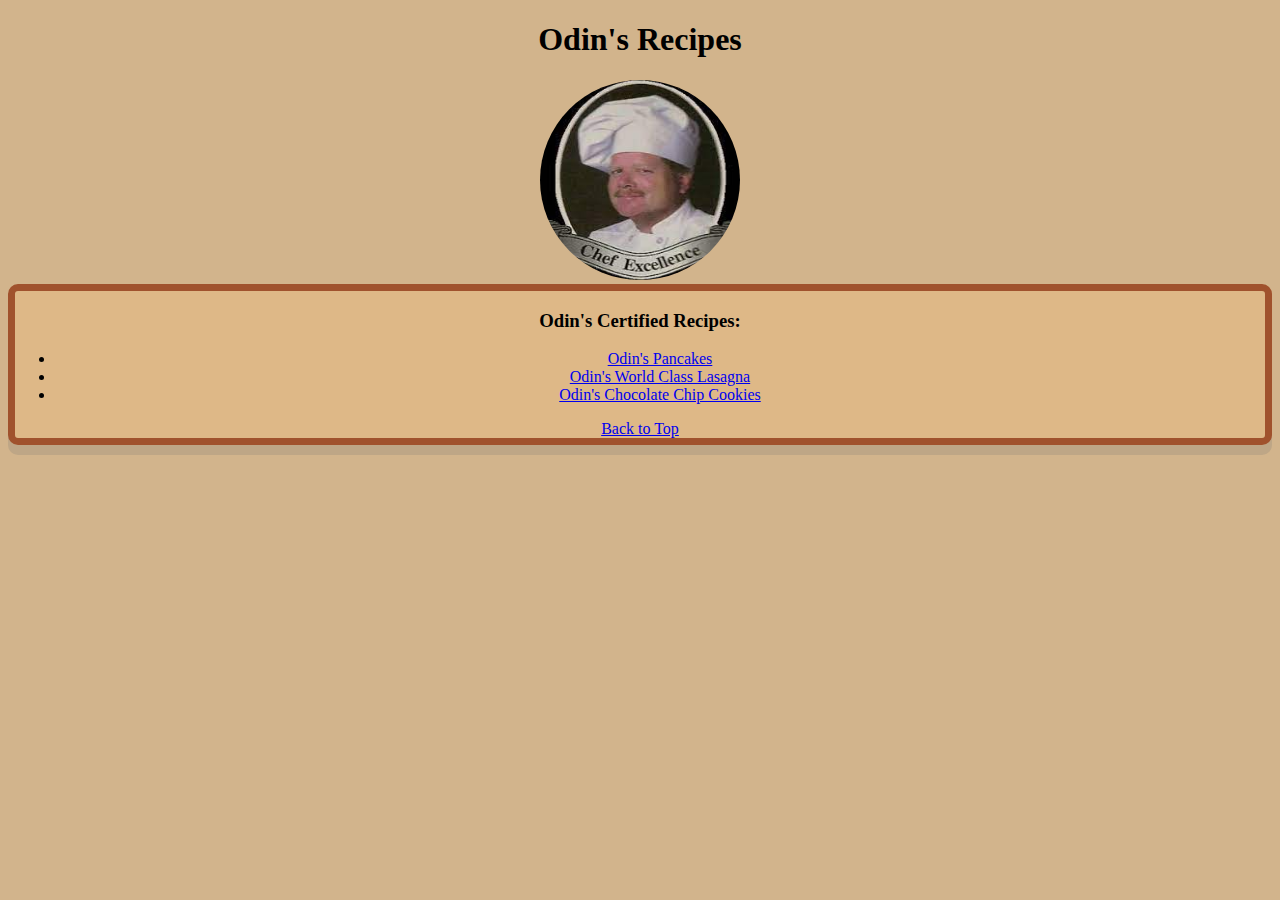
<file: index.html>
<!DOCTYPE html>
<html class="all">
    <head>
        <title>Odin's Recipes</title>
        <meta charset="UTF-8">
        <link rel="stylesheet" href="style.css">
    </head>
    <header>
        <a name="header"></a>
        <h1>Odin's Recipes</h1>
    </header>
    <body>
        <img class="image-round image-size" src="images/chef-excellence.jpeg" alt="Chef Excellence">
        <div class="box">
        <h3>Odin's Certified Recipes:</h3>
        <ul>
            <li>
                <a href="recipes/pancakes.html">Odin's Pancakes</a>
            </li>
            <li>
                <a href="recipes/lasagna.html">Odin's World Class Lasagna</a>
            </li>
            <li>
                <a href="recipes/chocchipcookies.html">Odin's Chocolate Chip Cookies</a>
            </li>
        </ul>
    </body>
    <footer>
        <a href="index.html#header">Back to Top</a>
    </footer></div>
</html>
</file>
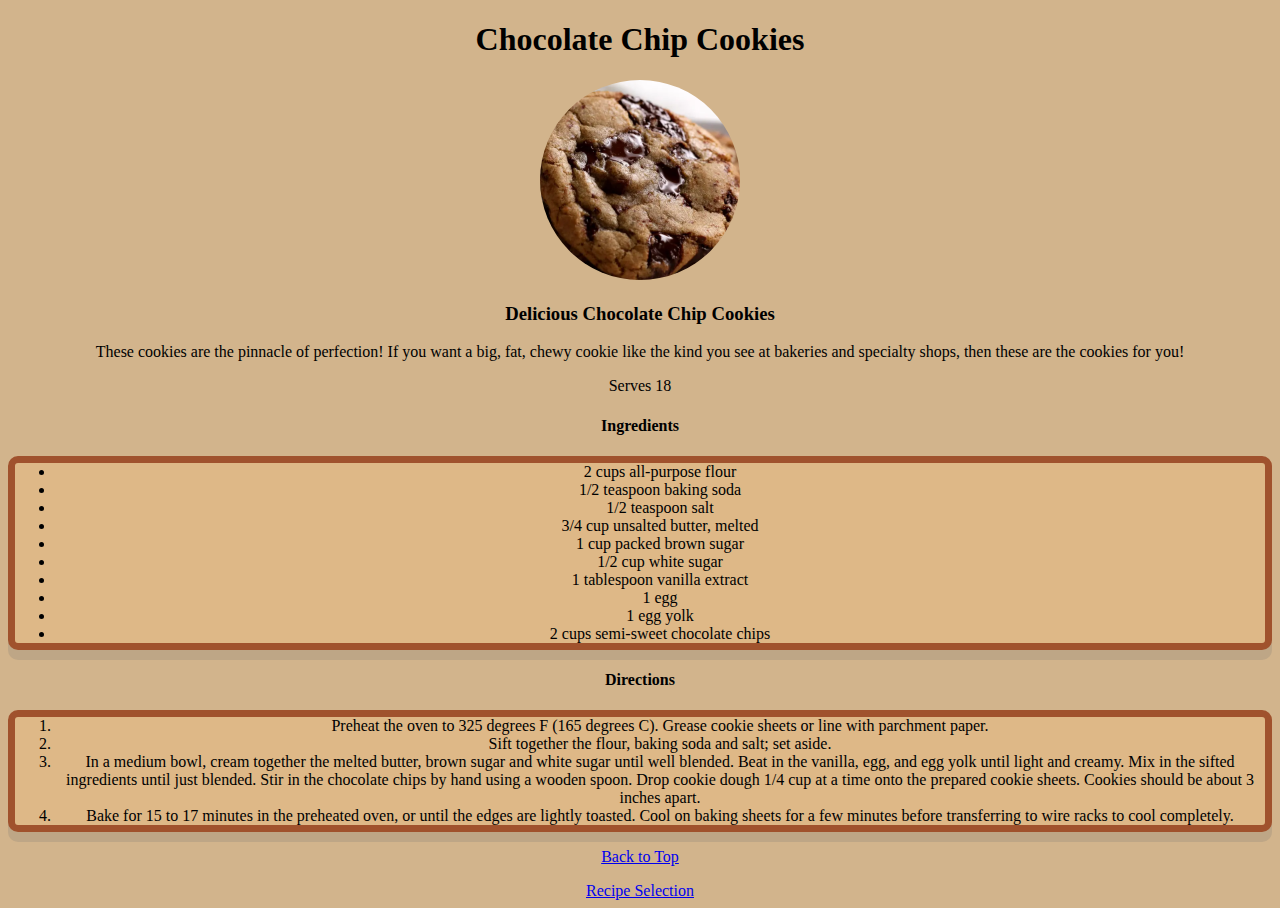
<file: recipes/chocchipcookies.html>
<!DOCTYPE html>
<html class="all">
    <head>
        <title>Chocolate Chip Cookies</title>
        <meta charset="UTF-8">
        <link rel="stylesheet" href="../style.css">
    </head>
    <header>
        <a name="header"></a>
        <h1>Chocolate Chip Cookies</h1>
    </header>
    <body>
        <img class="image-round image-size" src="../images/cookies.webp" alt="Chocolate Chip Cookies">
        <h3>Delicious Chocolate Chip Cookies</h3>
        <p>These cookies are the pinnacle of perfection! If you want a big, fat, chewy cookie like the kind you see at bakeries and specialty shops, then these are the cookies for you!</p>
        <p>Serves 18</p>
        <h4>Ingredients</h4>
        <ul class="box">
            <li>2 cups all-purpose flour</li>
            <li>1/2 teaspoon baking soda</li>
            <li>1/2 teaspoon salt</li>
            <li>3/4 cup unsalted butter, melted</li>
            <li>1 cup packed brown sugar</li>
            <li>1/2 cup white sugar</li>
            <li>1 tablespoon vanilla extract</li>
            <li>1 egg</li>
            <li>1 egg yolk</li>
            <li>2 cups semi-sweet chocolate chips</li>
        </ul>
        <h4>Directions</h4>
        <ol class="box">
            <li>Preheat the oven to 325 degrees F (165 degrees C). Grease cookie sheets or line with parchment paper.</li>
            <li>Sift together the flour, baking soda and salt; set aside.</li>
            <li>In a medium bowl, cream together the melted butter, brown sugar and white sugar until well blended. Beat in the vanilla, egg, and egg yolk until light and creamy. Mix in the sifted ingredients until just blended. Stir in the chocolate chips by hand using a wooden spoon. Drop cookie dough 1/4 cup at a time onto the prepared cookie sheets. Cookies should be about 3 inches apart.</li>
            <li>Bake for 15 to 17 minutes in the preheated oven, or until the edges are lightly toasted. Cool on baking sheets for a few minutes before transferring to wire racks to cool completely.</li>
        </ol>
    </body>
    <footer>
        <a href="chocchipcookies.html#header">Back to Top</a>
        <p></p>
        <a href="../index.html">Recipe Selection</a>
    </footer>
</html>
</file>
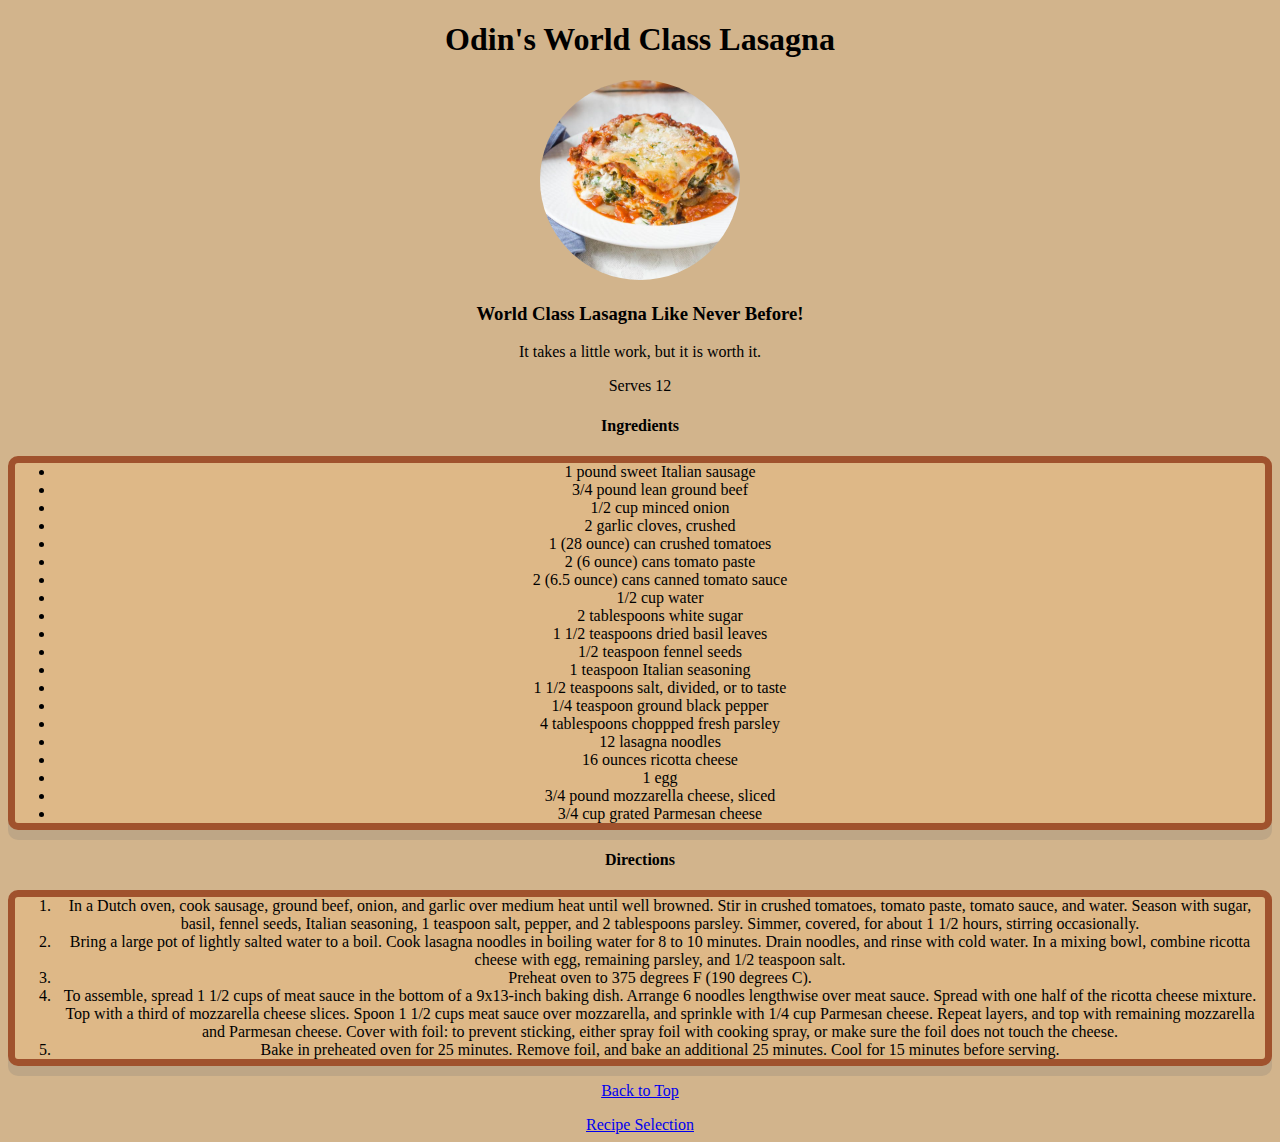
<file: recipes/lasagna.html>
<!DOCTYPE html>
<html class="all">
    <head>
        <title>Odin's World Class Lasagna</title>
        <meta charset="UTF-8">
        <link rel="stylesheet" href="../style.css">
    </head>
    <header>
        <a name="header"></a>
        <h1>Odin's World Class Lasagna</h1>
    </header>
    <body>
        <img class="image-round image-size" src="../images/lasagna.jpg" alt="Lasagna">
        <h3>World Class Lasagna Like Never Before!</h3>
        <p>It takes a little work, but it is worth it.</p>
        <p>Serves 12</p>
        <h4>Ingredients</h4>
        <ul class="box">
            <li>1 pound sweet Italian sausage</li>
            <li>3/4 pound lean ground beef</li>
            <li>1/2 cup minced onion</li>
            <li>2 garlic cloves, crushed</li>
            <li>1 (28 ounce) can crushed tomatoes</li>
            <li>2 (6 ounce) cans tomato paste</li>
            <li>2 (6.5 ounce) cans canned tomato sauce</li>
            <li>1/2 cup water</li>
            <li>2 tablespoons white sugar</li>
            <li>1 1/2 teaspoons dried basil leaves</li>
            <li>1/2 teaspoon fennel seeds</li>
            <li>1 teaspoon Italian seasoning</li>
            <li>1 1/2 teaspoons salt, divided, or to taste</li>
            <li>1/4 teaspoon ground black pepper</li>
            <li>4 tablespoons choppped fresh parsley</li>
            <li>12 lasagna noodles</li>
            <li>16 ounces ricotta cheese</li>
            <li>1 egg</li>
            <li>3/4 pound mozzarella cheese, sliced</li>
            <li>3/4 cup grated Parmesan cheese</li>
        </ul>
        <h4>Directions</h4>
        <ol class="box">
            <li>In a Dutch oven, cook sausage, ground beef, onion, and garlic over medium heat until well browned. Stir in crushed tomatoes, tomato paste, tomato sauce, and water. Season with sugar, basil, fennel seeds, Italian seasoning, 1 teaspoon salt, pepper, and 2 tablespoons parsley. Simmer, covered, for about 1 1/2 hours, stirring occasionally.</li>
            <li>Bring a large pot of lightly salted water to a boil. Cook lasagna noodles in boiling water for 8 to 10 minutes. Drain noodles, and rinse with cold water. In a mixing bowl, combine ricotta cheese with egg, remaining parsley, and 1/2 teaspoon salt.</li>
            <li>Preheat oven to 375 degrees F (190 degrees C).</li>
            <li>To assemble, spread 1 1/2 cups of meat sauce in the bottom of a 9x13-inch baking dish. Arrange 6 noodles lengthwise over meat sauce. Spread with one half of the ricotta cheese mixture. Top with a third of mozzarella cheese slices. Spoon 1 1/2 cups meat sauce over mozzarella, and sprinkle with 1/4 cup Parmesan cheese. Repeat layers, and top with remaining mozzarella and Parmesan cheese. Cover with foil: to prevent sticking, either spray foil with cooking spray, or make sure the foil does not touch the cheese.</li>
            <li>Bake in preheated oven for 25 minutes. Remove foil, and bake an additional 25 minutes. Cool for 15 minutes before serving.</li>
        </ol>
    </body>
    <footer>
        <a href="lasagna.html#header">Back to Top</a>
        <p></p>
        <a href="../index.html">Recipe Selection</a>
    </footer>
</html>
</file>
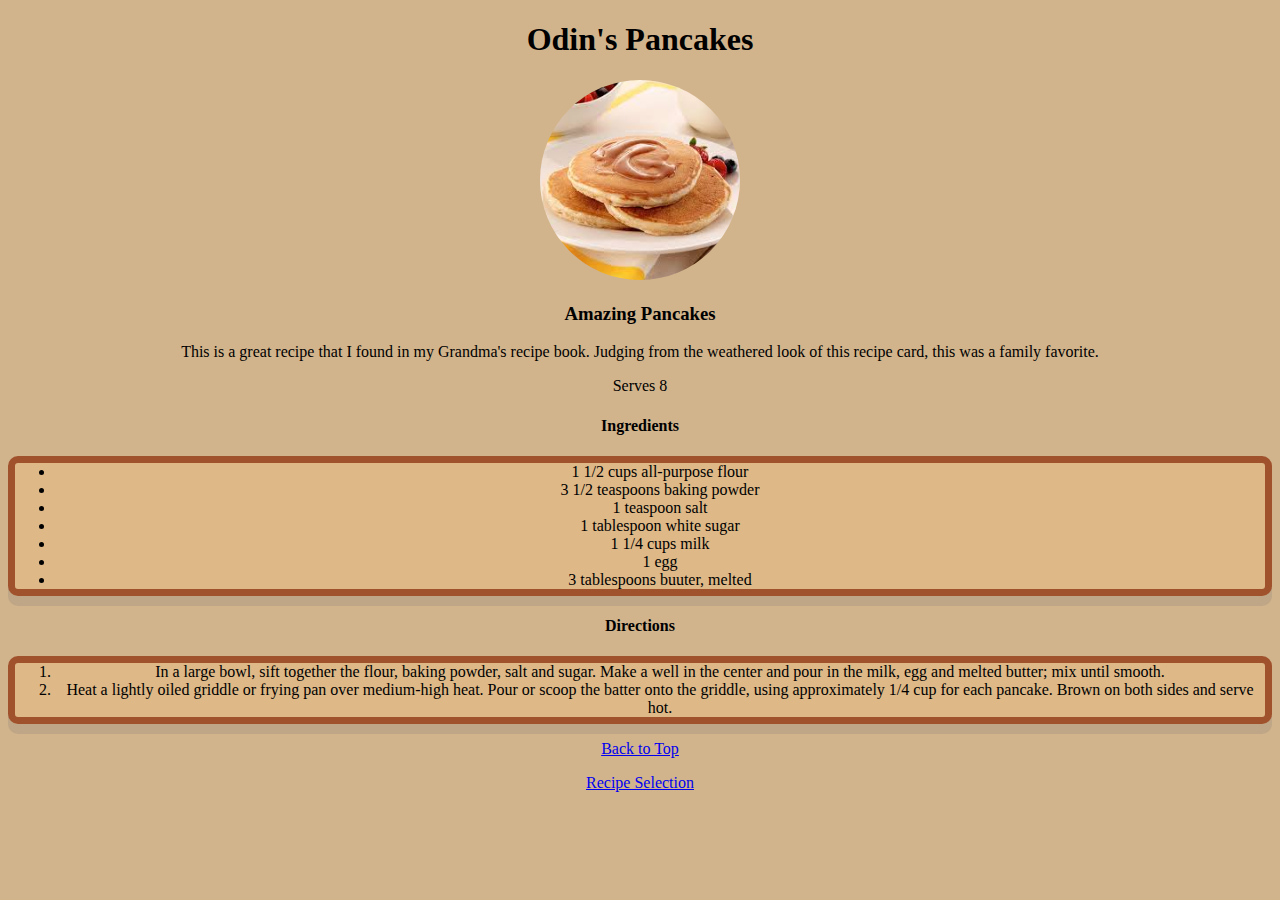
<file: recipes/pancakes.html>
<!DOCTYPE html>
<html class="all">
    <head>
        <title>Odin's Pancakes</title>
        <meta charset="UTF-8">
        <link rel="stylesheet" href="../style.css">
    </head>
    <header>
        <a name="header"></a>
        <h1>Odin's Pancakes</h1>
    </header>
    <body>
        <img class="image-round image-size" src="../images/pancake.jpeg" alt="Pancakes">
        <h3>Amazing Pancakes</h3>
        <p>This is a great recipe that I found in my Grandma's recipe book. Judging from the weathered look of this recipe card, this was a family favorite.</p>
        <p>Serves 8</p>
        <h4>Ingredients</h4>
        <ul class="box">
            <li>1 1/2 cups all-purpose flour</li>
            <li>3 1/2 teaspoons baking powder</li>
            <li>1 teaspoon salt</li>
            <li>1 tablespoon white sugar</li>
            <li>1 1/4 cups milk</li>
            <li>1 egg</li>
            <li>3 tablespoons buuter, melted</li>
        </ul>
        <h4>Directions</h4>
        <ol class="box">
            <li>In a large bowl, sift together the flour, baking powder, salt and sugar. Make a well in the center and pour in the milk, egg and melted butter; mix until smooth.</li>
            <li>Heat a lightly oiled griddle or frying pan over medium-high heat. Pour or scoop the batter onto the griddle, using approximately 1/4 cup for each pancake. Brown on both sides and serve hot.</li>
        </ol>
    </body>
    <footer>
        <a href="pancakes.html#header">Back to Top</a>
        <p></p>
        <a href="../index.html">Recipe Selection</a>
    </footer>
</html>
</file>
<file: style.css>
.image-round{
    border-radius: 50%;
}
.image-size{
    width: 200px;
    height: 200px;
}
.all{
    text-align: center;
    background-color: tan;
}
.box{
    border: 7px solid sienna;
    border-radius: 10px;
    background-color: burlywood;
    box-shadow: 0px 010px 0px 0px rgba(169, 169, 169, .2);
    box-shadow: 0px 010px 0px 0px rgba(109, 109, 109, 0.2);
}
</file>
